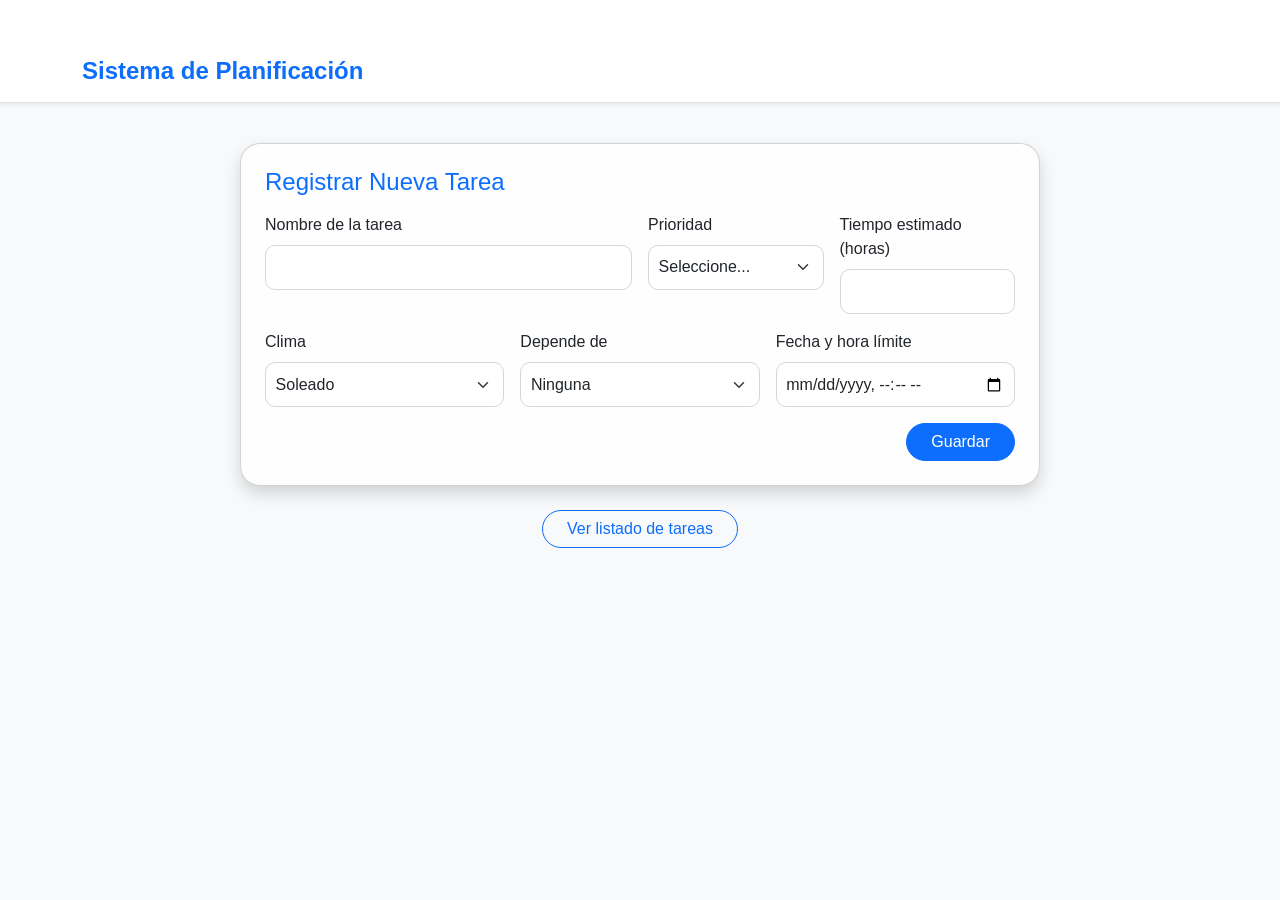
<file: paradigmas-front0.0.2/paradigmas-front/index.html>
<!DOCTYPE html>
<html lang="es">

<head>
  <meta charset="UTF-8" />
  <meta name="viewport" content="width=device-width, initial-scale=1.0" />
  <title>Registrar Tarea | Sistema de Planificación</title>

  <link href="https://cdn.jsdelivr.net/npm/bootstrap@5.3.3/dist/css/bootstrap.min.css" rel="stylesheet">
  <link rel="stylesheet" href="css/style.css">
</head>

<body class="bg-light">

  <nav class="navbar navbar-light bg-white shadow-sm mb-4">
    <div class="container d-flex justify-content-between">
      <span class="navbar-brand fw-bold text-primary fs-4">Sistema de Planificación</span>
    </div>
  </nav>

  <div class="container">
    <div class="card form-card mx-auto shadow p-4">
      <h4 class="text-primary mb-3">Registrar Nueva Tarea</h4>

      <form id="tareaForm">
        <div class="row g-3">
          <div class="col-md-6">
            <label class="form-label" for="nombre">Nombre de la tarea</label>
            <input type="text" class="form-control form-control-modern" id="nombre" required>
          </div>

          <div class="col-md-3">
            <label class="form-label" for="prioridad">Prioridad</label>
            <select class="form-select form-control-modern" id="prioridad" required>
              <option value="">Seleccione...</option>
              <option value="alta">Alta</option>
              <option value="media">Media</option>
              <option value="baja">Baja</option>
            </select>
          </div>

          <div class="col-md-3">
            <label class="form-label" for="tiempo">Tiempo estimado (horas)</label>
            <input type="number" class="form-control form-control-modern" id="tiempo" min="0.5" step="0.5" required>
          </div>

          <div class="col-md-4">
            <label class="form-label" for="clima">Clima</label>
            <select class="form-select form-control-modern" id="clima">
              <option value="soleado">Soleado</option>
              <option value="lluvioso">Lluvioso</option>
              <option value="nublado">Nublado</option>
              <option value="cualquiera">Indiferente</option>
            </select>
          </div>

          <div class="col-md-4">
            <label class="form-label" for="dependencia">Depende de</label>
            <select class="form-select form-control-modern" id="dependencia">
              <option value="">Ninguna</option>
            </select>
          </div>

          <div class="col-md-4">
            <label class="form-label" for="fechaLimite">Fecha y hora límite</label>
            <input type="datetime-local" class="form-control form-control-modern" id="fechaLimite">
          </div>

        </div>

        <div class="text-end mt-3">
          <button type="submit" class="btn btn-primary px-4 rounded-pill">Guardar</button>
        </div>
      </form>
    </div>

    <div class="text-center mt-4">
      <a href="listado.html" class="btn btn-outline-primary rounded-pill px-4">Ver listado de tareas</a>
    </div>
  </div>

  <script src="js/script.js"></script>
</body>
</html>
</file>
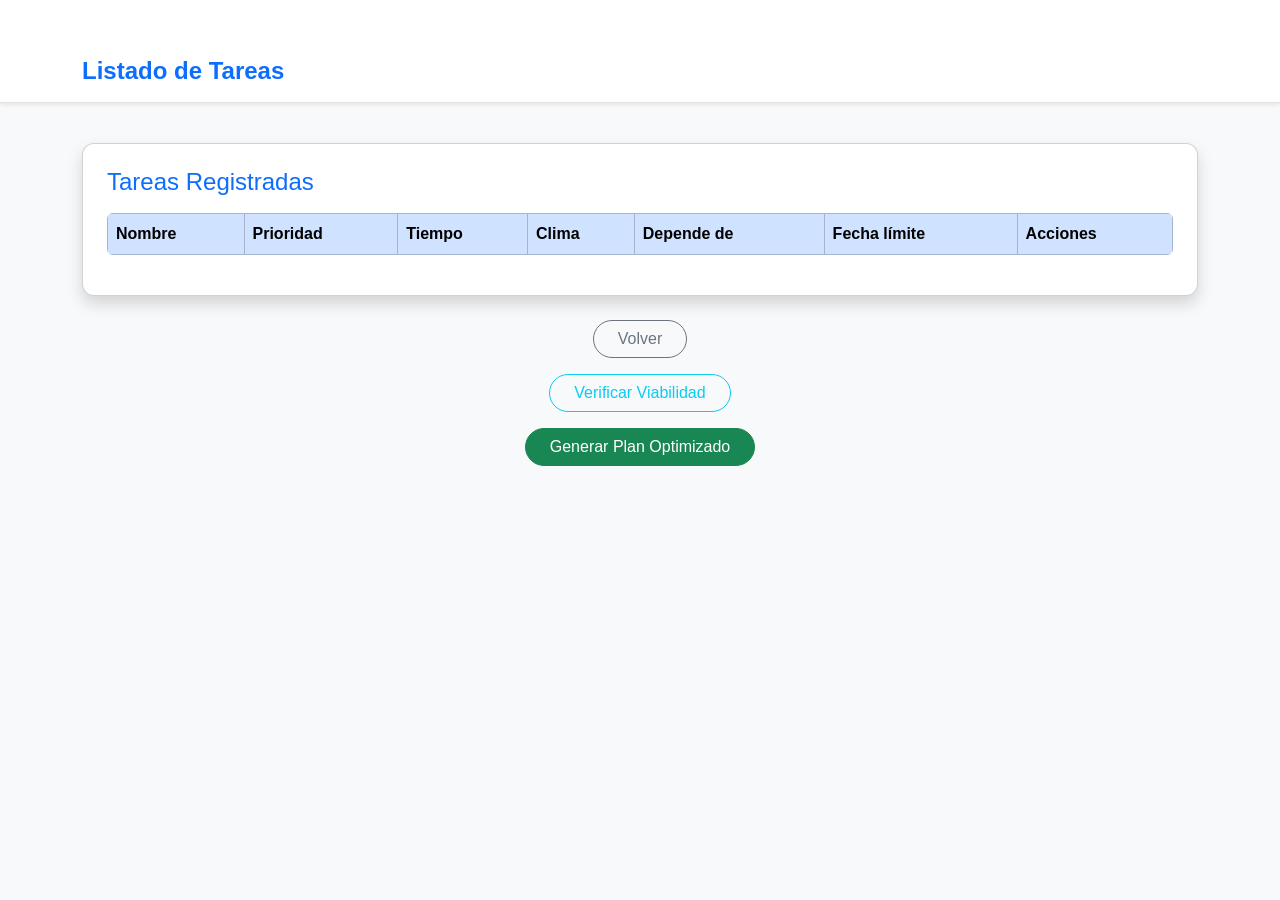
<file: paradigmas-front0.0.2/paradigmas-front/listado.html>
<!DOCTYPE html>
<html lang="es">

<head>
  <meta charset="UTF-8" />
  <meta name="viewport" content="width=device-width, initial-scale=1.0" />
  <title>Listado de Tareas | Sistema de Planificación</title>

  <link href="https://cdn.jsdelivr.net/npm/bootstrap@5.3.3/dist/css/bootstrap.min.css" rel="stylesheet">
  <link rel="stylesheet" href="css/style.css">
</head>

<body class="bg-light">

  <nav class="navbar navbar-light bg-white shadow-sm mb-4">
    <div class="container d-flex justify-content-between">
      <span class="navbar-brand fw-bold text-primary fs-4">Listado de Tareas</span>
    </div>
  </nav>

  <div class="container">

    <div class="card shadow p-4">
      <h4 class="text-primary mb-3">Tareas Registradas</h4>

      <table class="table table-hover align-middle rounded table-bordered" id="tablaTareas">
        <thead class="table-primary">
          <tr>
            <th>Nombre</th>
            <th>Prioridad</th>
            <th>Tiempo</th>
            <th>Clima</th>
            <th>Depende de</th>
            <th>Fecha límite</th>
            <th>Acciones</th>
          </tr>
        </thead>
        <tbody></tbody>
      </table>
    </div>

    <div class="text-center mt-4">
      <a href="index.html" class="btn btn-outline-secondary rounded-pill px-4">Volver</a>
    </div>

    <div class="text-center mt-3">
      <button id="btnVerificar" class="btn btn-outline-info rounded-pill px-4">
        Verificar Viabilidad
      </button>
    </div>

    <div class="text-center mt-3">
      <button id="btnOptimizar" class="btn btn-success rounded-pill px-4">
        Generar Plan Optimizado
      </button>
    </div>

    <div id="formViabilidad" class="card shadow-sm p-4 mt-4 mx-auto" style="max-width: 400px; display: none;">
      <h5 class="text-info mb-3">Verificar Viabilidad</h5>
      <form id="viabilidadForm">
        <div class="mb-3 text-start">
          <label class="form-label">Tiempo disponible (horas)</label>
          <input type="number" id="tiempoViabilidad" class="form-control" min="1" step="0.5" required>
        </div>
        <div class="mb-3 text-start">
          <label class="form-label">Clima actual</label>
          <select id="climaViabilidad" class="form-select">
            <option value="soleado">Soleado</option>
            <option value="nublado">Nublado</option>
            <option value="lluvioso">Lluvioso</option>
            <option value="cualquiera" selected>Indiferente</option>
          </select>
        </div>
        <div class="text-center">
          <button type="submit" class="btn btn-primary rounded-pill px-4">Verificar</button>
        </div>
      </form>
    </div>

    <div id="resultadoPlan" class="mt-5"></div>

  </div>

  <script src="js/script.js"></script>

</body>
</html>
</file>
<file: paradigmas-front0.0.2/paradigmas-front/css/style.css>
/*! HTML5 Boilerplate v9.0.1 | MIT License | https://html5boilerplate.com/ */

/* main.css 3.0.0 | MIT License | https://github.com/h5bp/main.css#readme */
/*
 * What follows is the result of much research on cross-browser styling.
 * Credit left inline and big thanks to Nicolas Gallagher, Jonathan Neal,
 * Kroc Camen, and the H5BP dev community and team.
 */

/* ==========================================================================
   Base styles: opinionated defaults
   ========================================================================== */
body { background-color: #f8f9fa; }
.container { margin-top: 40px; }
.card { border-radius: 12px; }

html {
  color: #222;
  font-size: 1em;
  line-height: 1.4;
}

/*
 * Remove text-shadow in selection highlight:
 * https://twitter.com/miketaylr/status/12228805301
 *
 * Customize the background color to match your design.
 */

::-moz-selection {
  background: #b3d4fc;
  text-shadow: none;
}

::selection {
  background: #b3d4fc;
  text-shadow: none;
}

/*
 * A better looking default horizontal rule
 */

hr {
  display: block;
  height: 1px;
  border: 0;
  border-top: 1px solid #ccc;
  margin: 1em 0;
  padding: 0;
}

/*
 * Remove the gap between audio, canvas, iframes,
 * images, videos and the bottom of their containers:
 * https://github.com/h5bp/html5-boilerplate/issues/440
 */

audio,
canvas,
iframe,
img,
svg,
video {
  vertical-align: middle;
}

/*
 * Remove default fieldset styles.
 */

fieldset {
  border: 0;
  margin: 0;
  padding: 0;
}

/*
 * Allow only vertical resizing of textareas.
 */

textarea {
  resize: vertical;
}

/* ==========================================================================
   Author's custom styles
   ========================================================================== */

/* ==========================================================================
   Helper classes
   ========================================================================== */

/*
 * Hide visually and from screen readers
 */

.hidden,
[hidden] {
  display: none !important;
}

/*
 * Hide only visually, but have it available for screen readers:
 * https://snook.ca/archives/html_and_css/hiding-content-for-accessibility
 *
 * 1. For long content, line feeds are not interpreted as spaces and small width
 *    causes content to wrap 1 word per line:
 *    https://medium.com/@jessebeach/beware-smushed-off-screen-accessible-text-5952a4c2cbfe
 */

.visually-hidden {
  border: 0;
  clip: rect(0, 0, 0, 0);
  height: 1px;
  margin: -1px;
  overflow: hidden;
  padding: 0;
  position: absolute;
  white-space: nowrap;
  width: 1px;
  /* 1 */
}

/*
 * Extends the .visually-hidden class to allow the element
 * to be focusable when navigated to via the keyboard:
 * https://www.drupal.org/node/897638
 */

.visually-hidden.focusable:active,
.visually-hidden.focusable:focus {
  clip: auto;
  height: auto;
  margin: 0;
  overflow: visible;
  position: static;
  white-space: inherit;
  width: auto;
}

/*
 * Hide visually and from screen readers, but maintain layout
 */

.invisible {
  visibility: hidden;
}

/*
 * Clearfix: contain floats
 *
 * The use of `table` rather than `block` is only necessary if using
 * `::before` to contain the top-margins of child elements.
 */

.clearfix::before,
.clearfix::after {
  content: "";
  display: table;
}

.clearfix::after {
  clear: both;
}

/* ==========================================================================
   EXAMPLE Media Queries for Responsive Design.
   These examples override the primary ('mobile first') styles.
   Modify as content requires.
   ========================================================================== */

@media only screen and (min-width: 35em) {
  /* Style adjustments for viewports that meet the condition */
}

@media print,
  (-webkit-min-device-pixel-ratio: 1.25),
  (min-resolution: 1.25dppx),
  (min-resolution: 120dpi) {
  /* Style adjustments for high resolution devices */
}

/* ==========================================================================
   Print styles.
   Inlined to avoid the additional HTTP request:
   https://www.phpied.com/delay-loading-your-print-css/
   ========================================================================== */

@media print {
  *,
  *::before,
  *::after {
    background: #fff !important;
    color: #000 !important;
    /* Black prints faster */
    box-shadow: none !important;
    text-shadow: none !important;
  }

  a,
  a:visited {
    text-decoration: underline;
  }

  a[href]::after {
    content: " (" attr(href) ")";
  }

  abbr[title]::after {
    content: " (" attr(title) ")";
  }

  /*
   * Don't show links that are fragment identifiers,
   * or use the `javascript:` pseudo protocol
   */
  a[href^="#"]::after,
  a[href^="javascript:"]::after {
    content: "";
  }

  pre {
    white-space: pre-wrap !important;
  }

  pre,
  blockquote {
    border: 1px solid #999;
    page-break-inside: avoid;
  }

  tr,
  img {
    page-break-inside: avoid;
  }

  p,
  h2,
  h3 {
    orphans: 3;
    widows: 3;
  }

  h2,
  h3 {
    page-break-after: avoid;
  }
}

body {
  font-family: "Poppins", sans-serif;
}

.form-card {
  max-width: 800px;
  background: #ffffffd9;
  border-radius: 20px;
}

.form-control-modern,
.form-select {
  border-radius: 10px;
  border: 1px solid #cfd8dc;
  padding: .6rem;
}

.form-control-modern:focus {
  border-color: #4da3ff;
  box-shadow: 0 0 0 0.15rem rgba(0, 128, 255, 0.2);
}

table {
  border-radius: 10px;
  overflow: hidden;
}

.btn {
  font-weight: 500;
}

.navbar {
  border-bottom: 1px solid #e3e3e3;
}

/* Dark mode */
.dark-mode {
  background-color: #121212 !important;
  color: #e4e4e4;
}

.dark-mode .navbar,
.dark-mode .card {
  background-color: #1e1e1e !important;
  border-color: #333 !important;
}

.dark-mode .table {
  background-color: #1f1f1f;
}

.dark-mode .table thead {
  background-color: #2b2b2b;
  color: #ffffff;
}

.dark-mode .btn-outline-primary,
.dark-mode .btn-outline-secondary {
  border-color: #aaa;
  color: #ddd;
}

.dark-mode .btn-outline-primary:hover,
.dark-mode .btn-outline-secondary:hover {
  background-color: #444;
}

.dark-mode input,
.dark-mode select,
.dark-mode textarea {
  background-color: #2b2b2b;
  border-color: #555;
  color: #ddd;
}

.dark-mode input::placeholder {
  color: #bdbdbd;
}

.dark-mode .text-primary {
  color: #90caf9 !important;
}

body:not(.dark-mode) {
  background-color: #f8f9fa;
}
</file>
